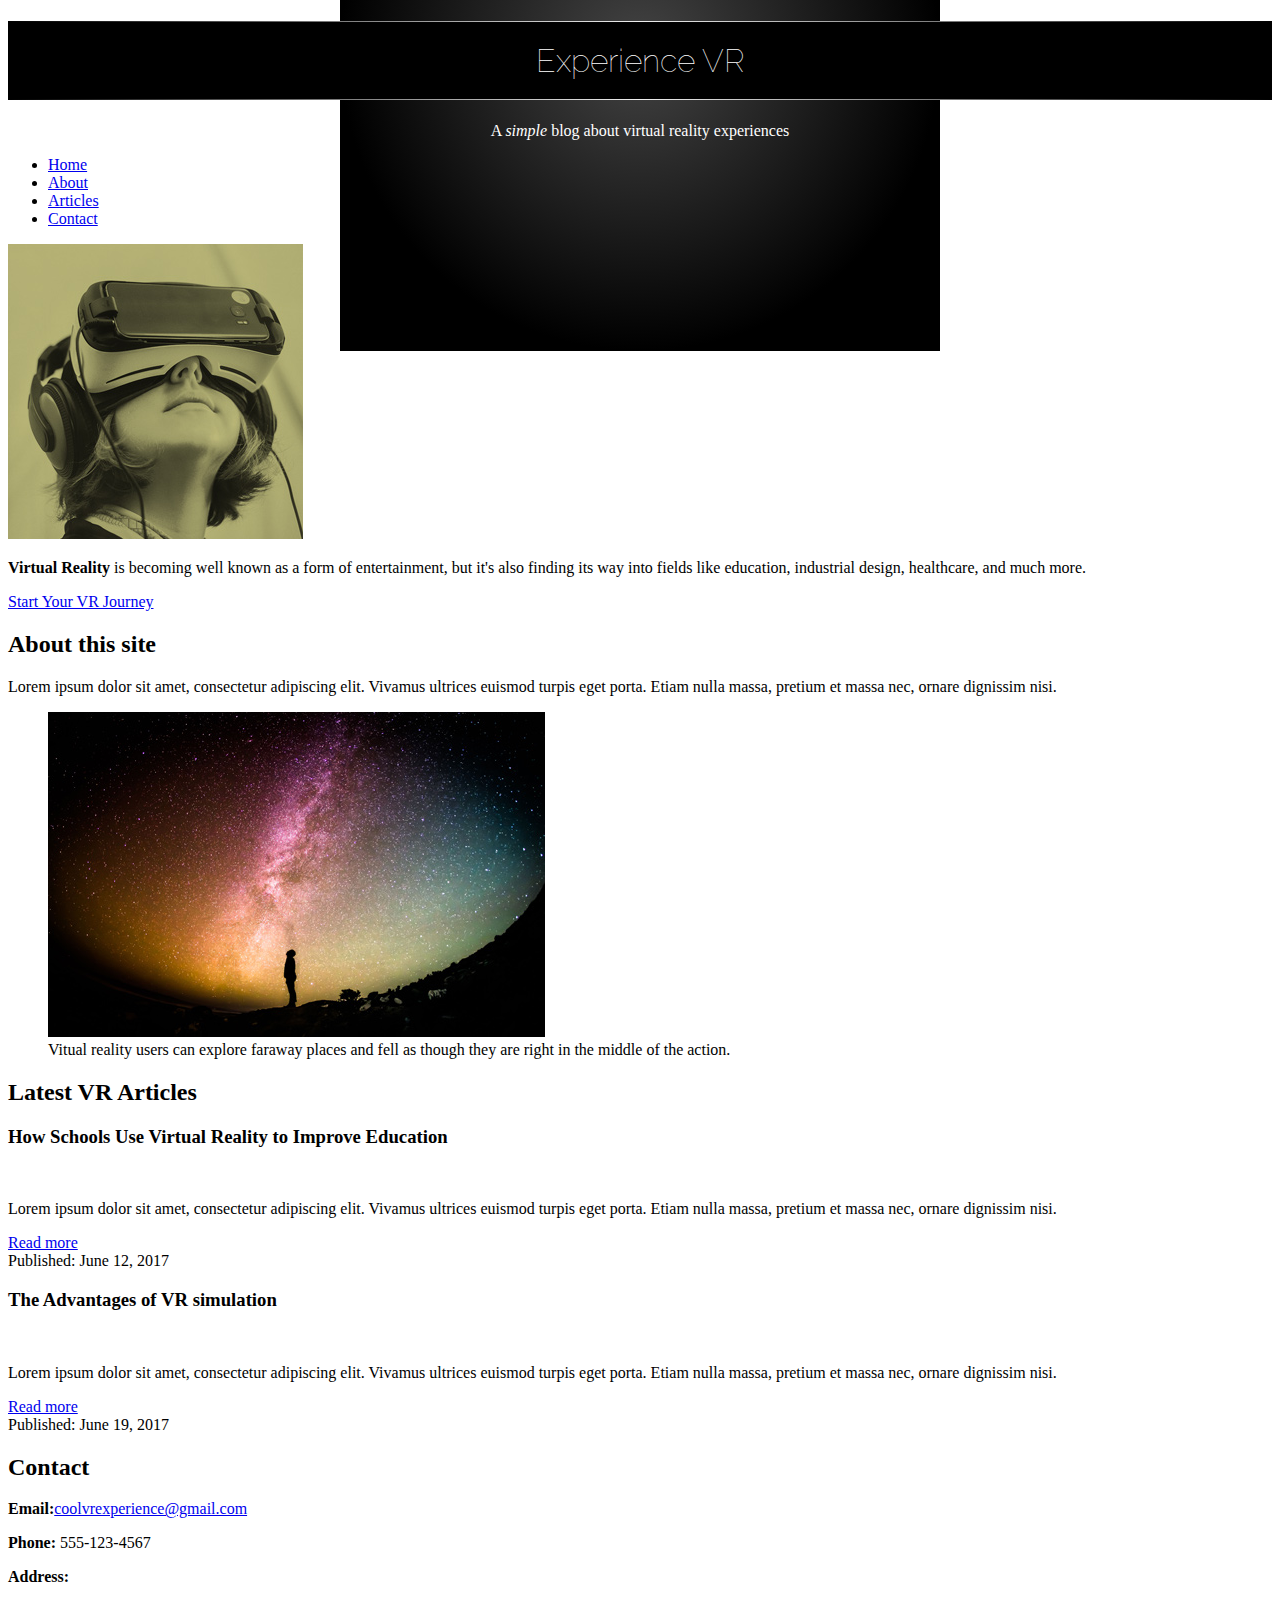
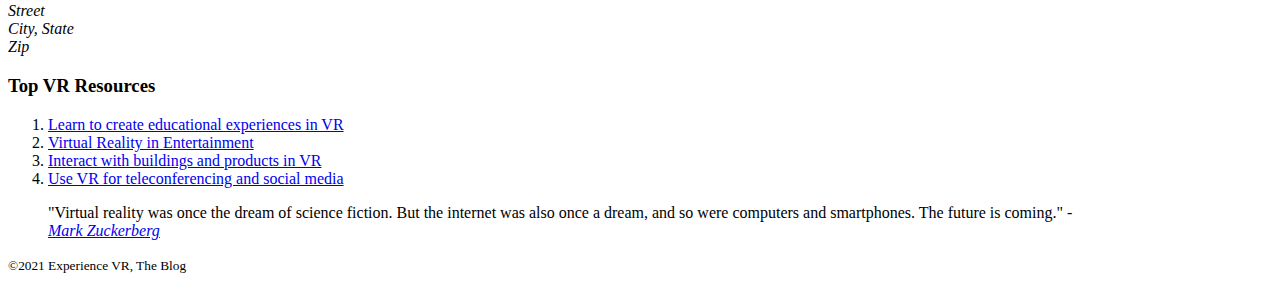
<file: index.html>
<!DOCTYPE html>
<html lang="en">
    <head>
        <meta charset="UTF-8">
        <meta http-equiv="X-UA-Compatible" content="IE=edge">
        <meta name="viewport" content="width=device-width, initial-scale=1.0">
		<link rel="stylesheet" href="styles.css">
        <title>VR, The Blog</title>
    </head>
    <body>
        <div>
            <header>
                <h1><a href="#0">Experience VR</a></h1> 

                    <p>A <em>simple</em> blog about virtual reality experiences</p>

                    <nav>
                        <ul>
                            <li><a href="#">Home</a></li>
                            <li><a href="#about">About</a></li>
                            <li><a href="#articles">Articles</a></li>
                            <li><a href="#contact">Contact</a></li>
                        </ul>
                    </nav>

            </header>
            <img src="images/featured.png" alt="Virtual reality user">
            
            <div>          

                    <p><strong>Virtual Reality</strong> is becoming well known as a form of entertainment, but it's also finding its way into fields like education, industrial design, healthcare, and much more.</p>
                    <a href="https://arvr.google.com/vr/" target="_blank"> Start Your VR Journey</a>
            </div> 
                    <main>       

                            <section id="about">
                                <h2>About this site</h2>
                                <p>Lorem ipsum dolor sit amet, consectetur adipiscing elit. Vivamus ultrices euismod turpis eget porta. Etiam nulla massa, pretium et massa nec, ornare dignissim nisi.</p>
                                <figure>
                                    <img src="/images/vr-space.png" alt="User experiencing space in VR">
                                    <figcaption>
                                        Vitual reality users can explore faraway places and fell as though they are right in the middle of the action.
                                    </figcaption>
                                   
                                </figure>  
                            </section>

                        <section id="articles">
                            <h2>Latest VR Articles</h2>
                            
                            <article>
                                <header>
                                    <h3>How Schools Use Virtual Reality to Improve Education</h3>
                                    <p>By: Nick Pettit</p>
                                </header>
                                <p>Lorem ipsum dolor sit amet, consectetur adipiscing elit. Vivamus ultrices euismod turpis eget porta. Etiam nulla massa, pretium et massa nec, ornare dignissim nisi.</p>
                                <a href="/articles/2017/article.html#vr-article"target="_blank">Read more</a>
                                <footer>Published: June 12, 2017</footer>
                            </article>
                            
                            <article>
                                <header>        
                                <h3>The Advantages of VR simulation</h3>
                                <p>By: Author McAuthorFace</p>
                                </header>
                                <p>Lorem ipsum dolor sit amet, consectetur adipiscing elit. Vivamus ultrices euismod turpis eget porta. Etiam nulla massa, pretium et massa nec, ornare dignissim nisi.</p>
                                <a href="/articles/2017/article.html#vr-article"target="_blank">Read more</a>
                                <footer>Published: June 19, 2017</footer>
                            </article>
                        
                        </section>
                        <section id="contact">
                            <h2>Contact</h2>
                            <p><strong>Email:</strong><a href="mailto:coolvrexperience@gmail.com?subject=Hi%20There!">coolvrexperience@gmail.com</a></p>
                            <p><strong>Phone:</strong> 555-123-4567</p>
                            <p><strong>Address:</strong></p>
                            <address>
                                Street<br>
                                City, State<br>
                                Zip
                            </address>
                        </section>
                    </main>
            <aside>
                <h3>Top VR Resources</h3>
                        <ol>
                            <li><a href="https://xd.adobe.com/ideas/principles/emerging-technology/virtual-reality-will-change-learn-teach" target="_blank">Learn to create educational experiences in VR</a></li>
                            <li><a href="https://veer.tv/blog/virtual-reality-in-entertainment/" target="_blank">Virtual Reality in Entertainment</a></li>
                            <li><a href="https://virtualist.app/how-to-use-virtual-reality-in-architecture/" target="_blank">Interact with buildings and products in VR</a></li>
                            <li><a href="https://www.wsj.com/articles/virtual-reality-takes-on-the-videoconference-1474250761" target="_blank">Use VR for teleconferencing and social media</a></li>
                        </ol>
                <blockquote>
                    "Virtual reality was once the dream of science fiction. But the internet was also once a dream, and so were computers and smartphones. The future is coming." - 
                    <footer>
                      <cite><a href="https://www.facebook.com/zuck/posts/10101319050523971
                       " target="_blank">Mark Zuckerberg</a></cite>
                    </footer>
                </blockquote>
            </aside>                 
                        
                        <footer>
                            <p><small>&copy;2021 Experience VR, The Blog</small></p>
                        </footer>
        </div>                
    </body>
</html>
</file>
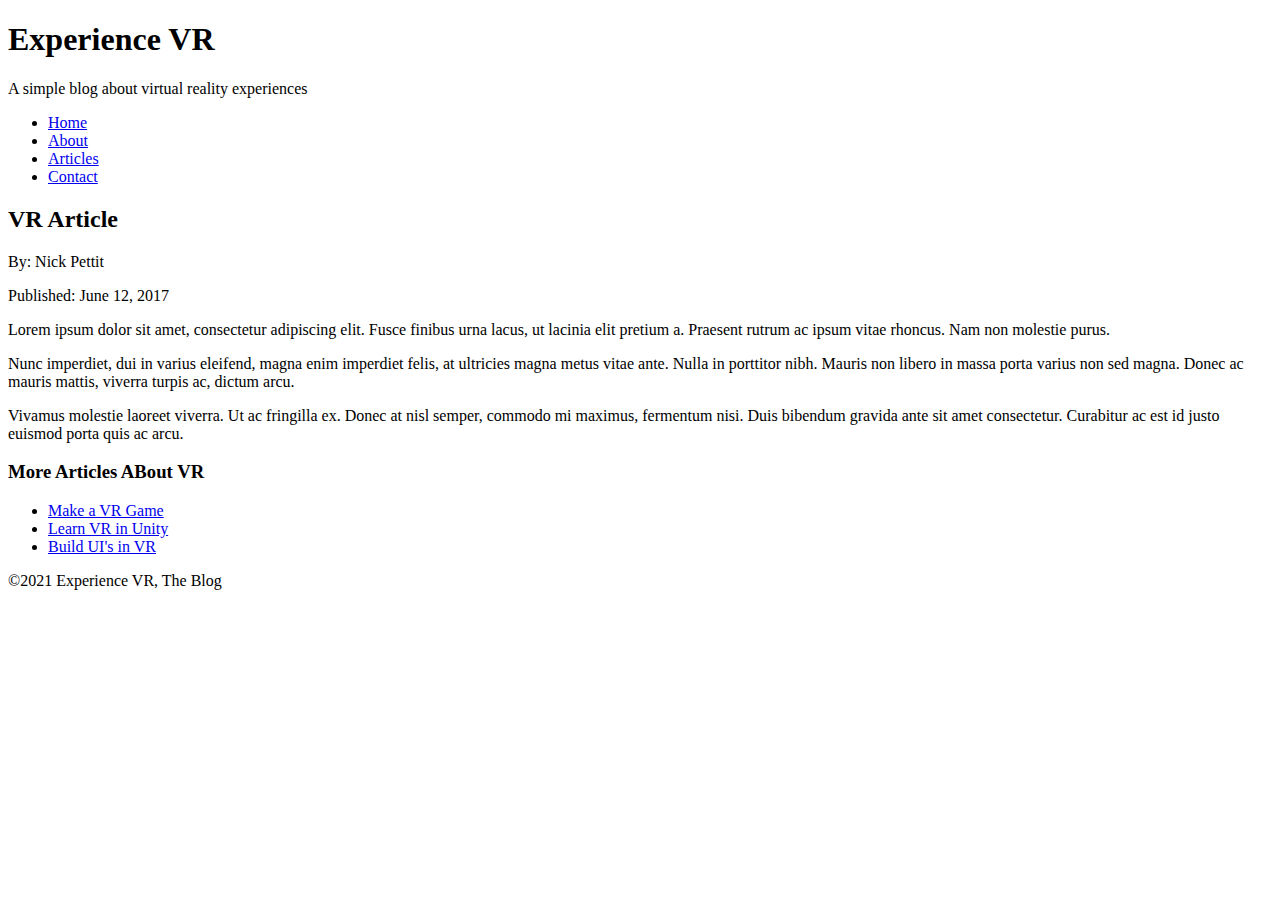
<file: article.html>
<!DOCTYPE html>
<html lang="en">
    <head>
        <meta charset="UTF-8">
        <meta http-equiv="X-UA-Compatible" content="IE=edge">
        <meta name="viewport" content="width=device-width, initial-scale=1.0">
        <title>VR Article</title>
    </head>
    <body>
        <div>
            <header>
                <h1>Experience VR</h1>
                <p>A simple blog about virtual reality experiences</p>
                
                <nav>
                    <ul>
                    <li><a href="#">Home</a></li>
                    <li><a href="#">About</a></li>
                    <li><a href="#">Articles</a></li>
                    <li><a href="#">Contact</a></li>
                    </ul>
                </nav>
            </header>
        
            <article>
                <header>
                <h2>VR Article</h2>
                <p>By: Nick Pettit</p>
                <p>Published: June 12, 2017</p>
                </header>
                <p>Lorem ipsum dolor sit amet, consectetur adipiscing elit. Fusce finibus urna lacus, ut lacinia elit pretium a. Praesent rutrum ac ipsum vitae rhoncus. Nam non molestie purus.</p>
                <p>Nunc imperdiet, dui in varius eleifend, magna enim imperdiet felis, at ultricies magna metus vitae ante. Nulla in porttitor nibh. Mauris non libero in massa porta varius non sed magna. Donec ac mauris mattis, viverra turpis ac, dictum arcu.</p>
                <p>Vivamus molestie laoreet viverra. Ut ac fringilla ex. Donec at nisl semper, commodo mi maximus, fermentum nisi. Duis bibendum gravida ante sit amet consectetur. Curabitur ac est id justo euismod porta quis ac arcu.</p>
            </article>

            <aside>
                <h3>More Articles ABout VR</h3>
                <ul>
                    <li><a href="#">Make a VR Game</a></li>
                    <li><a href="#">Learn VR in Unity</a></li>
                    <li><a href="#">Build UI's in VR</a></li>
                </ul>  
            </aside>
        
            <footer>
                <p>&copy;2021 Experience VR, The Blog</p>
            </footer>
        </div>
    </body>
</html>
</file>
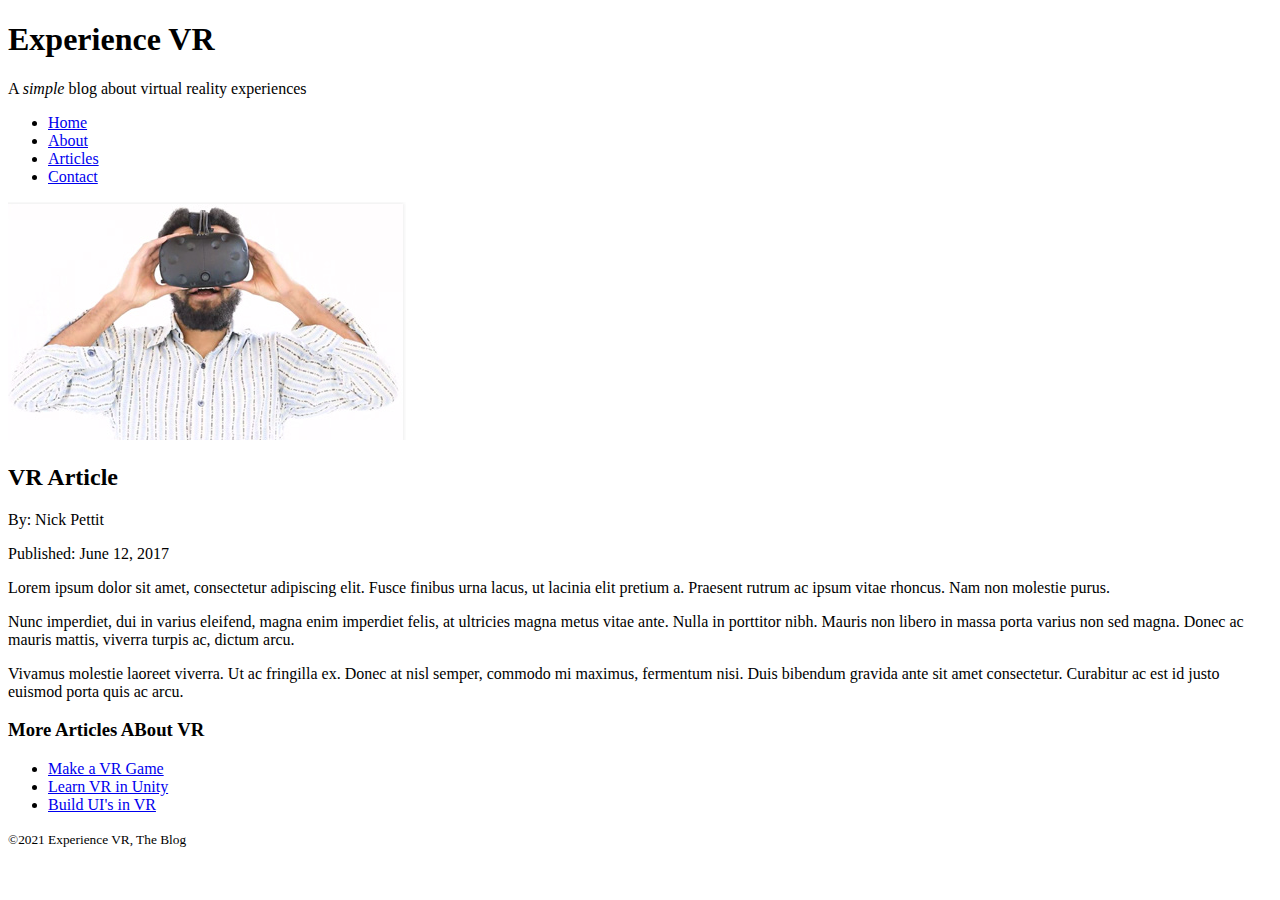
<file: articles/2017/article.html>
<!DOCTYPE html>
<html lang="en">
    <head>
        <meta charset="UTF-8">
        <meta http-equiv="X-UA-Compatible" content="IE=edge">
        <meta name="viewport" content="width=device-width, initial-scale=1.0">
        <title>VR Article</title>
    </head>
    <body>
        <div>
            <header>
                <h1>Experience VR</h1>
                <p>A <em>simple</em> blog about virtual reality experiences</p>
                
                <nav>
                    <ul>
                    <li><a href="/">Home</a></li>
                    <li><a href="/#about">About</a></li>
                    <li><a href="/#articles">Articles</a></li>
                    <li><a href="/#contact">Contact</a></li>
                    </ul>
                </nav>
            </header>
        <img src="/images/vr-user.png" alt="User experiencing space in VR" title="Vitual reality users can explore faraway places and fell as though they are right in the middle of the action">
            <article id="vr-article">
                <header>
                <h2>VR Article</h2>
                <p>By: Nick Pettit</p>
                <p>Published: June 12, 2017</p>
                </header>
                <p>Lorem ipsum dolor sit amet, consectetur adipiscing elit. Fusce finibus urna lacus, ut lacinia elit pretium a. Praesent rutrum ac ipsum vitae rhoncus. Nam non molestie purus.</p>
                <p>Nunc imperdiet, dui in varius eleifend, magna enim imperdiet felis, at ultricies magna metus vitae ante. Nulla in porttitor nibh. Mauris non libero in massa porta varius non sed magna. Donec ac mauris mattis, viverra turpis ac, dictum arcu.</p>
                <p>Vivamus molestie laoreet viverra. Ut ac fringilla ex. Donec at nisl semper, commodo mi maximus, fermentum nisi. Duis bibendum gravida ante sit amet consectetur. Curabitur ac est id justo euismod porta quis ac arcu.</p>
            </article>

            <aside>
                <h3>More Articles ABout VR</h3>
                <ul>
                    <li><a href="#">Make a VR Game</a></li>
                    <li><a href="#">Learn VR in Unity</a></li>
                    <li><a href="#">Build UI's in VR</a></li>
                </ul>  
            </aside>
        
            <footer>
                <p><small>&copy;2021 Experience VR, The Blog</small></p>
            </footer>
        </div>
    </body>
</html>
</file>
<file: styles.css>
/* font */
@import url("https://fonts.googleapis.com/css2?family=Raleway:wght@100&display=swap");
/* Main Styles */
/* header {
	border: 5px solid gray;
	border-radius: 5px;
	margin: 3%;	
}*/ 
h1{
	text-align: center;
	color: white;
	/* text-transform: uppercase;*/
	padding: 1px;
	font-family: 'Raleway', cursive;
	font-weight: 100;
	position: relative;
	background: linear-gradient(to right, black, #eee, black);
}
h1::before {
  content: "";
  position: absolute;
  left: 50%;
  top: -50px;
  width: 600px;
  margin-left: -300px;
  margin-top: -220px;
  height: 600px;
  background: radial-gradient(ellipse closest-side, #444, black);
  z-index: -1;
}
h1 a {
  background: black;
  display: block;
  padding: 20px;
  text-decoration: none;
   color: white;
  animation: comein 1.5s 1 ease-in-out forwards;
}
header p {
	color: white;
	text-align: center;
}
</file>
